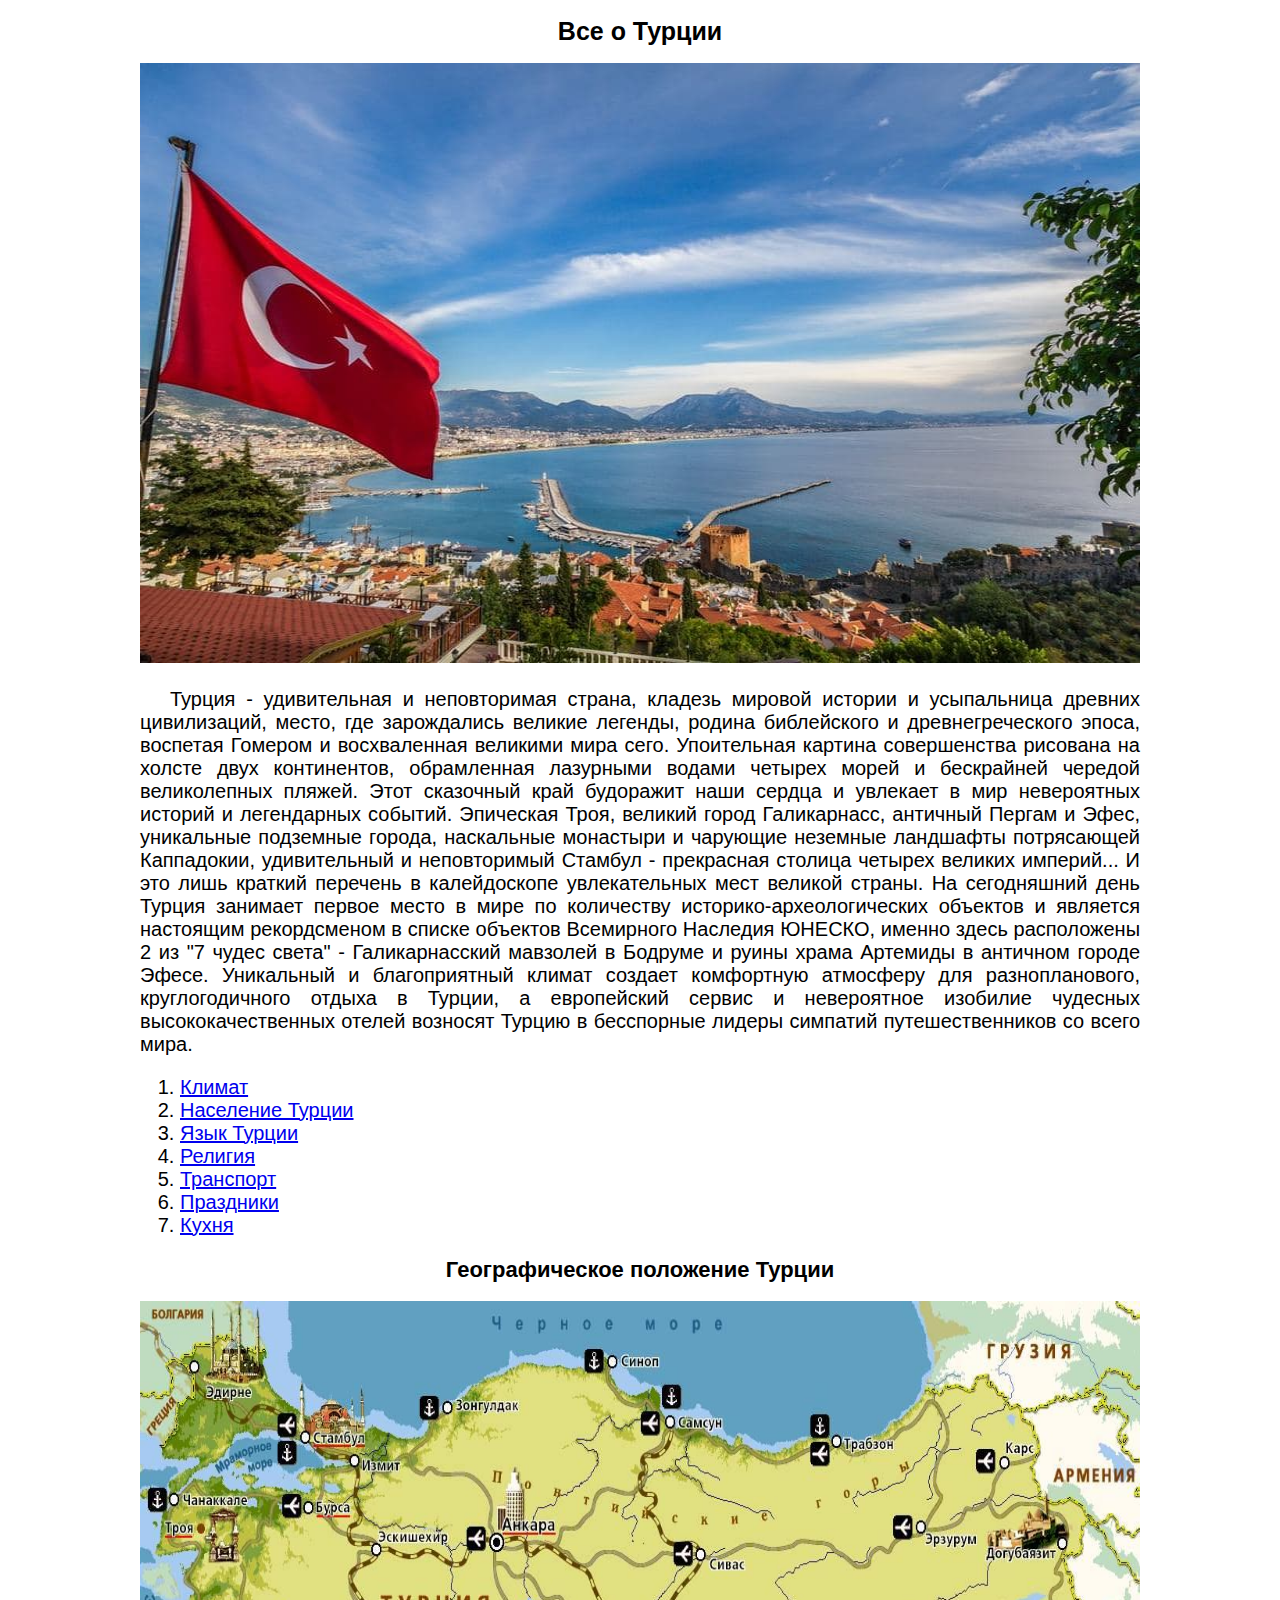
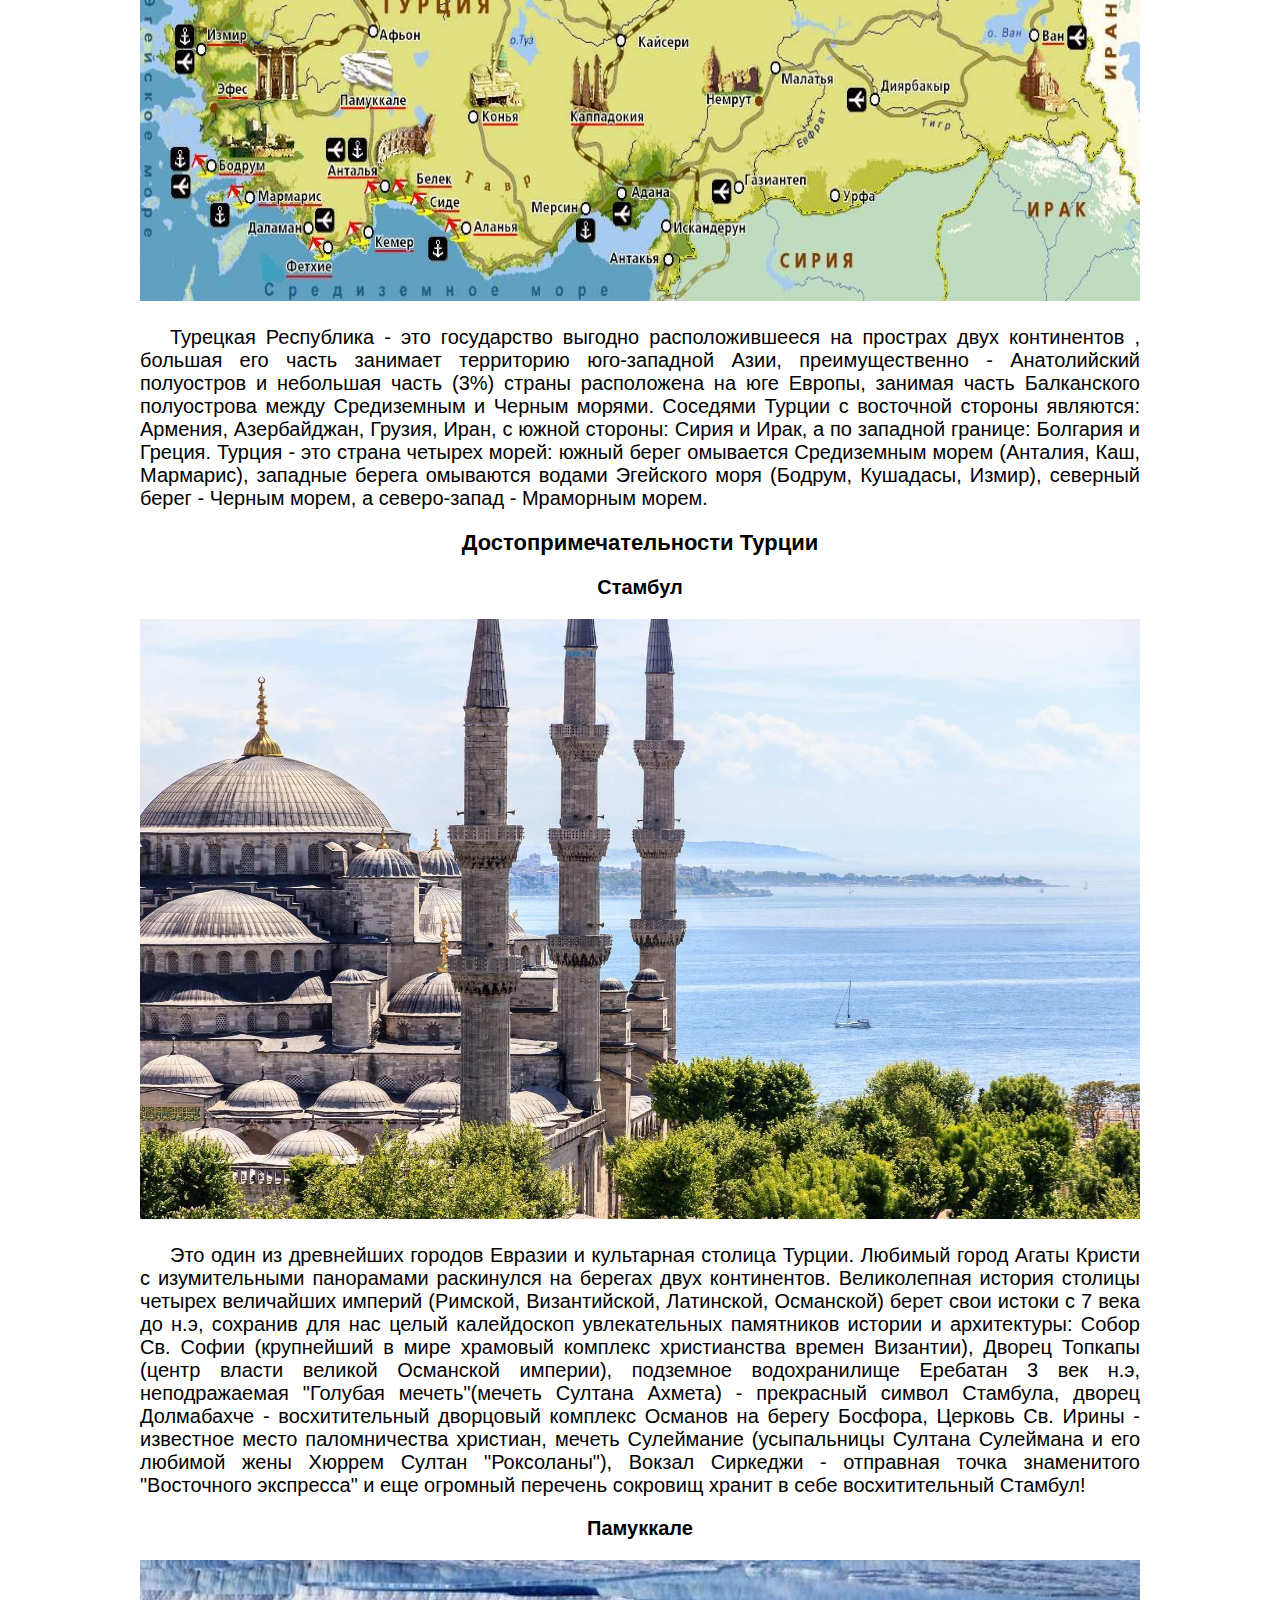
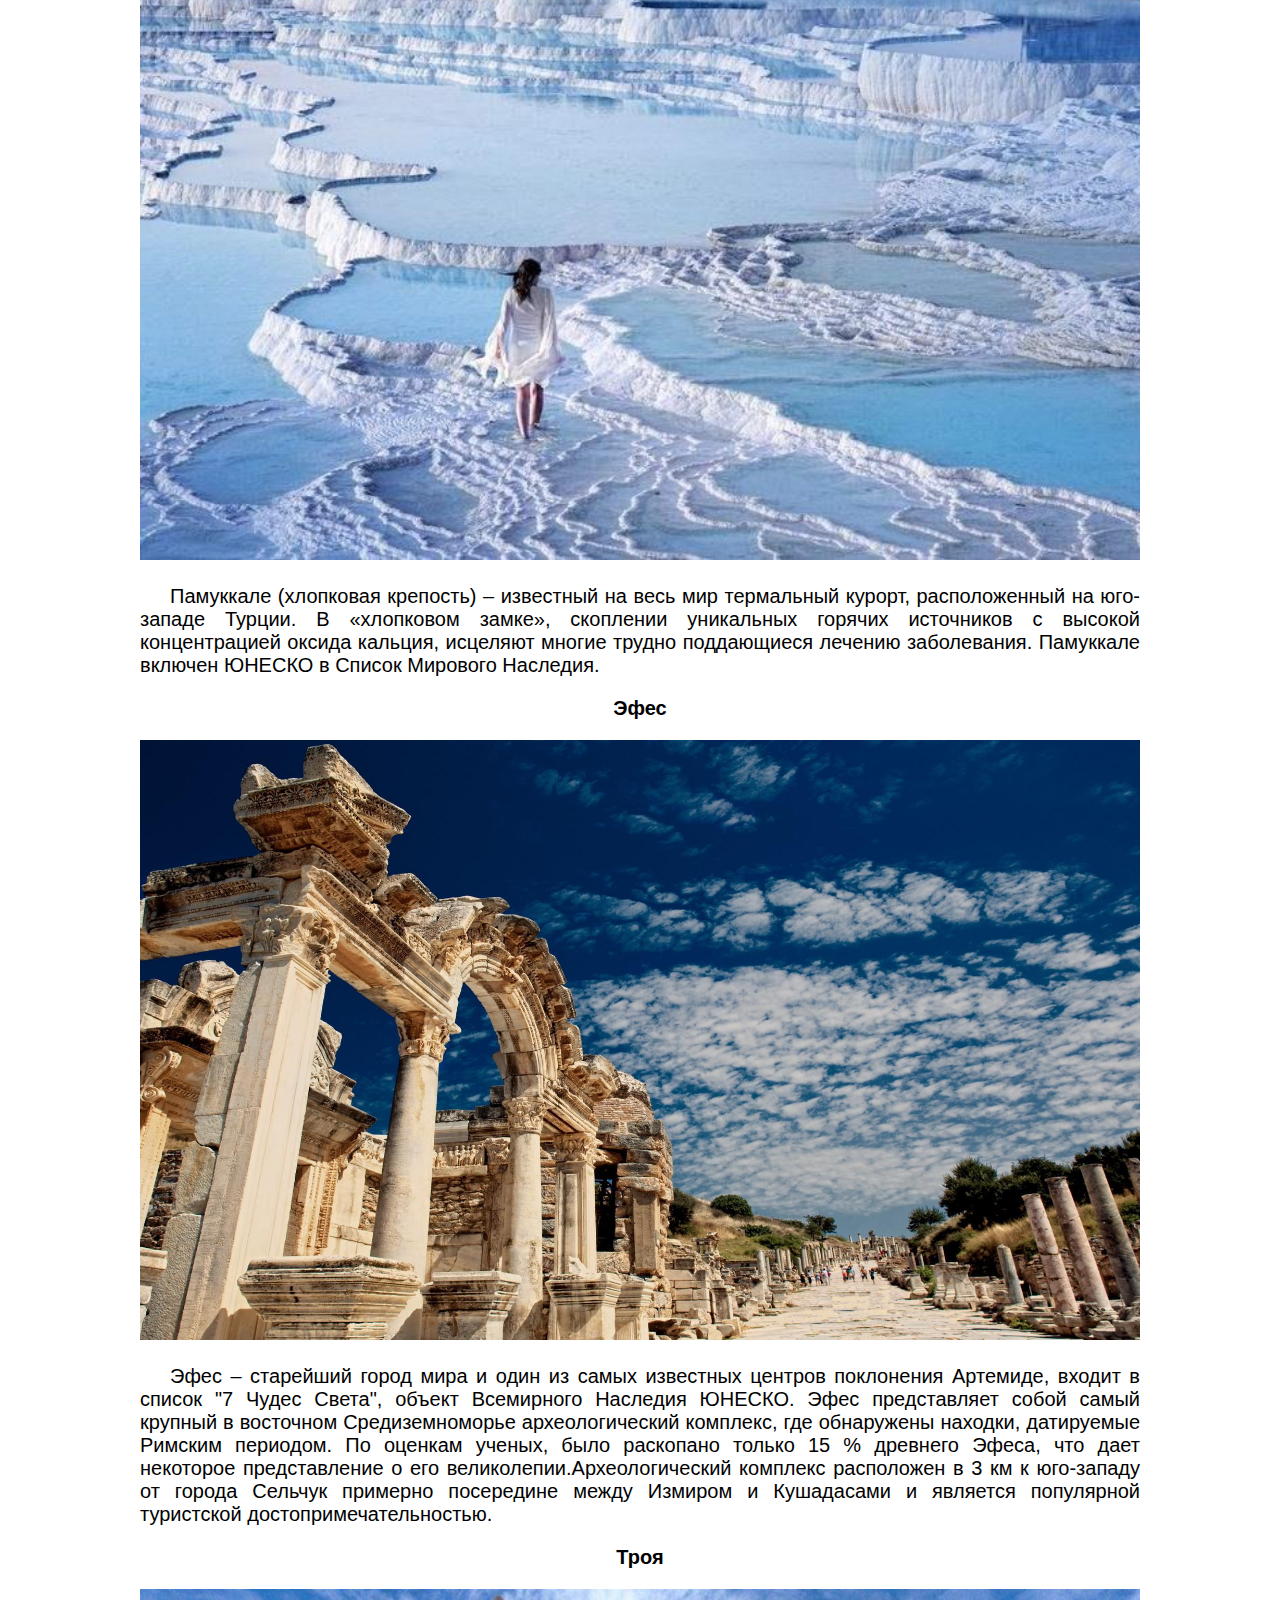
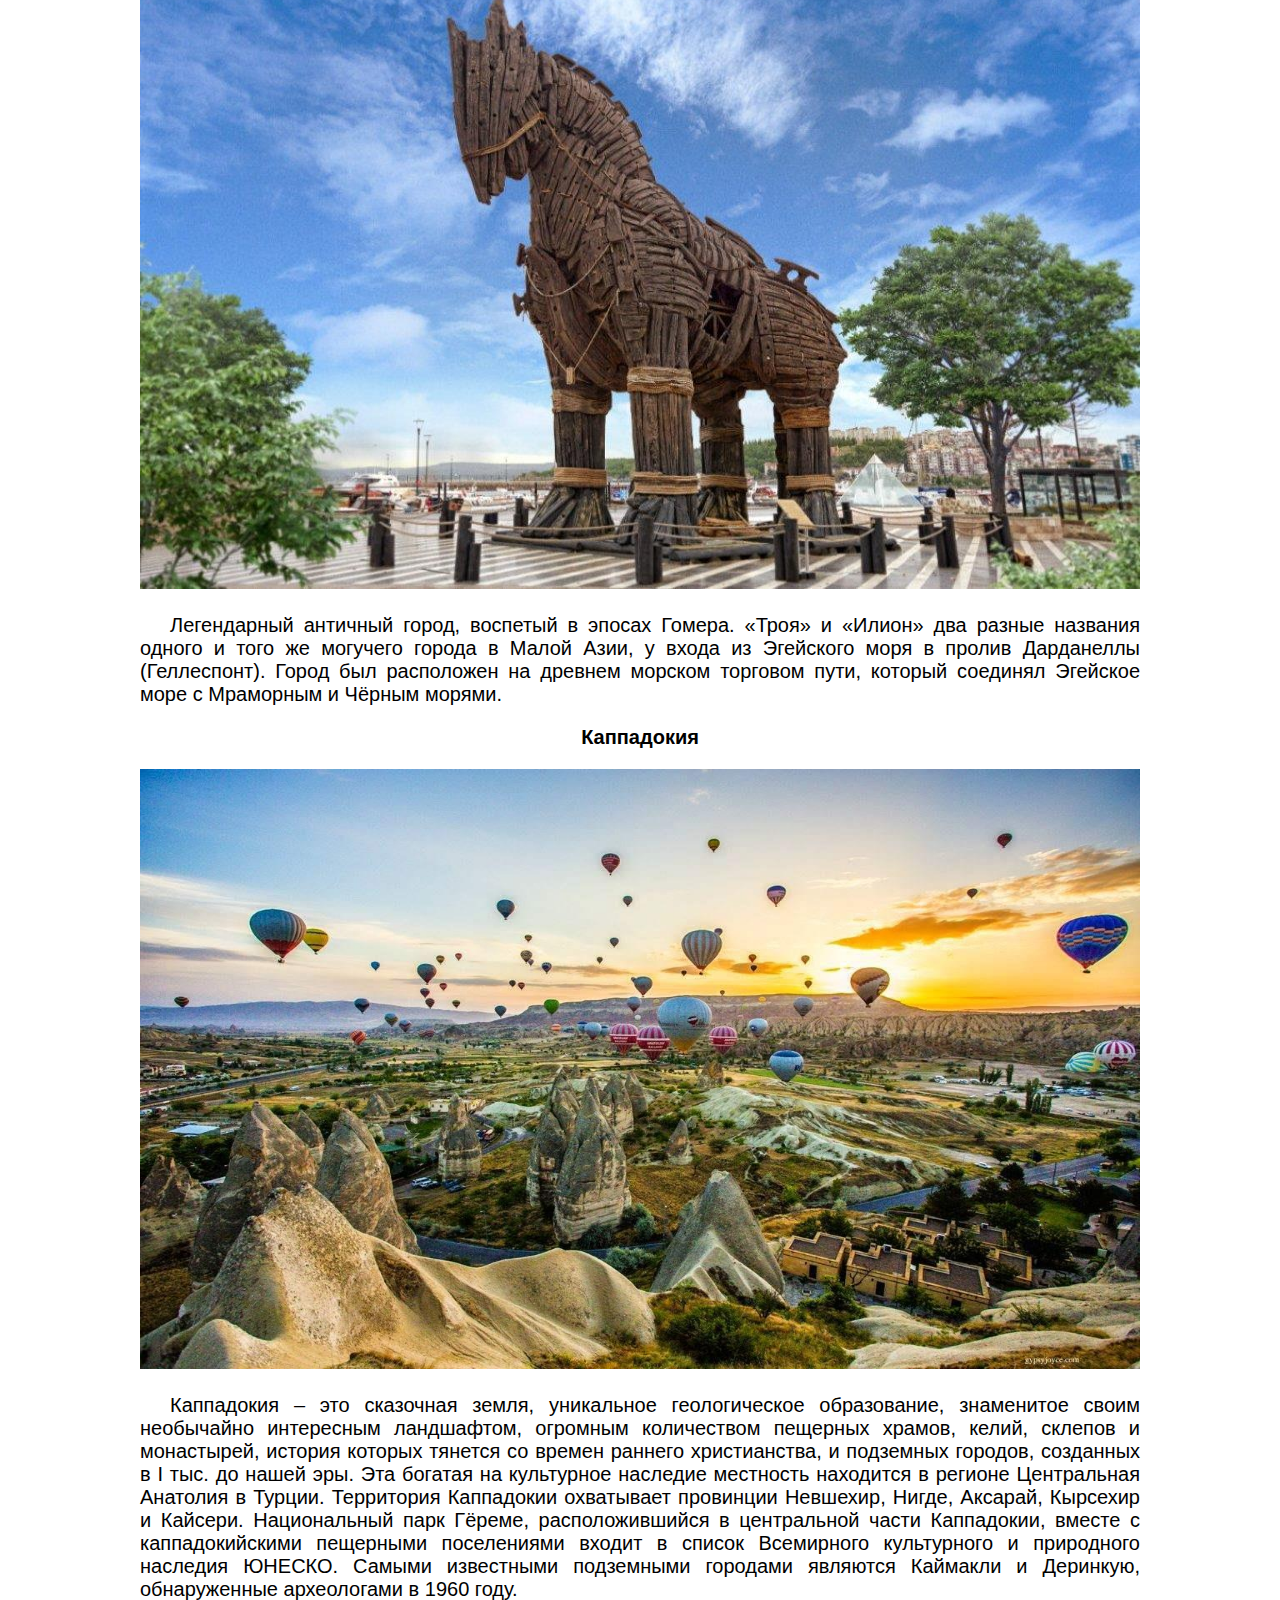
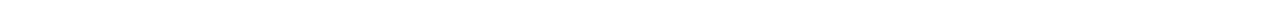
<file: Homework2_2/index.html>
<!DOCTYPE html>
<html lang="ru">
  <head>
     <meta charset="UTF-8">
     <meta http-equiv="X-UA-Compatible" content="IE=edge">
     <meta name="viewport" content="width=device-width, initial-scale=1.0">
     <title>Списки и гиперссылки в Турции</title>
     <link rel="stylesheet" href="css/style.css">
 </head>
 <body>
   <h1>Все о Турции</h1>
    <img src="images/Turkey1.jpg" alt="Фото Турции">
      <div>
         <p>Турция - удивительная и неповторимая страна, кладезь мировой истории и усыпальница древних цивилизаций, 
            место, где зарождались великие легенды, родина библейского и древнегреческого эпоса, воспетая Гомером и 
            восхваленная великими мира сего. Упоительная картина совершенства рисована на холсте двух континентов, 
            обрамленная лазурными водами четырех морей и бескрайней чередой великолепных пляжей. Этот сказочный край 
            будоражит наши сердца и увлекает в мир невероятных историй и легендарных событий. Эпическая Троя, великий 
            город Галикарнасс, античный Пергам и Эфес, уникальные подземные города, наскальные монастыри и чарующие 
            неземные ландшафты потрясающей Каппадокии, удивительный и неповторимый Стамбул - прекрасная столица четырех
            великих империй... И это лишь краткий перечень в калейдоскопе увлекательных мест великой страны. На сегодняшний 
            день Турция занимает первое место в мире по количеству историко-археологических объектов и является настоящим
            рекордсменом в списке объектов Всемирного Наследия ЮНЕСКО, именно здесь расположены 2 из "7 чудес света" - Галикарнасский 
            мавзолей в Бодруме и руины храма Артемиды в античном городе Эфесе. Уникальный и благоприятный климат создает комфортную
            атмосферу для разнопланового, круглогодичного отдыха в Турции, а европейский сервис и невероятное изобилие чудесных 
            высококачественных отелей возносят Турцию в бесспорные лидеры симпатий путешественников со всего мира.</p>
	   </div>

   <ol>
	 <li><a href="#">Климат</a>
	 <li><a href="#">Население Турции</a>
	 <li><a href="#">Язык Турции</a>
	 <li><a href="#">Религия</a>
	 <li><a href="#">Транспорт</a>
	 <li><a href="#">Праздники</a>
	 <li><a href="#">Кухня</a>	
   </ol>

   <h2>Географическое положение Турции</h2>
    <img src="images/Turkey_map.gif" alt="Карта Турции">
      <div>
	     <p>Турецкая Республика - это государство выгодно расположившееся на прострах двух континентов , большая его 
	        часть занимает территорию юго-западной Азии, преимущественно - Анатолийский полуостров и небольшая часть 
	        (3%) страны расположена на юге Европы, занимая часть Балканского полуострова между Средиземным и Черным морями.
	        Соседями Турции с восточной стороны являются: Армения, Азербайджан, Грузия, Иран, с южной стороны: Сирия и Ирак, 
	        а по западной границе: Болгария и Греция. Турция - это страна четырех морей: южный берег омывается Средиземным
	        морем (Анталия, Каш, Мармарис), западные берега омываются водами Эгейского моря (Бодрум, Кушадасы, Измир),
	        северный берег - Черным морем, а северо-запад - Мраморным морем.</p>
	   </div>
   
  <h2>Достопримечательности Турции</h2>

    <h3>Стамбул</h3>
      <img src="images/Istanbul.jpg" alt="Стамбул">
	    <div>
         <p>Это один из древнейших городов Евразии и культарная столица Турции. Любимый город Агаты Кристи с изумительными
	        панорамами раскинулся на берегах двух континентов. Великолепная история столицы четырех величайших империй (Римской,
	        Византийской, Латинской, Османской) берет свои истоки с 7 века до н.э, сохранив для нас целый калейдоскоп увлекательных
	        памятников истории и архитектуры: Собор Св. Софии (крупнейший в мире храмовый комплекс христианства времен Византии),
	        Дворец Топкапы (центр власти великой Османской империи), подземное водохранилище Еребатан 3 век н.э, неподражаемая 
	        "Голубая мечеть"(мечеть Султана Ахмета) - прекрасный символ Стамбула, дворец Долмабахче - восхитительный дворцовый 
	        комплекс Османов на берегу Босфора, Церковь Св. Ирины - известное место паломничества христиан, мечеть Сулеймание
	        (усыпальницы Султана Сулеймана и его любимой жены Хюррем Султан "Роксоланы"), Вокзал Сиркеджи - отправная точка 
	        знаменитого "Восточного экспресса" и еще огромный перечень сокровищ хранит в себе восхитительный Стамбул!</p>
	   </div>

	<h3>Памуккале</h3>
      <img src="images/Pamukkale.jpg" alt="Памуккале">
	    <div>
         <p>Памуккале (хлопковая крепость) – известный на весь мир термальный курорт, расположенный на юго-западе Турции.
	        В «хлопковом замке», скоплении уникальных горячих источников с высокой концентрацией оксида кальция, исцеляют
	        многие трудно поддающиеся лечению заболевания. Памуккале включен ЮНЕСКО в Список Мирового Наследия.</p>
	   </div>

	<h3>Эфес</h3>
      <img src="images/Ephesus.jpg" alt="Эфес">
	    <div>
         <p>Эфес – старейший город мира и один из самых известных центров поклонения Артемиде, входит в список "7 Чудес
	        Света", объект Всемирного Наследия ЮНЕСКО. Эфес представляет собой самый крупный в восточном Средиземноморье
	        археологический комплекс, где обнаружены находки, датируемые Римским периодом. По оценкам ученых, было раскопано 
	        только 15 % древнего Эфеса, что дает некоторое представление о его великолепии.Археологический комплекс расположен 
	        в 3 км к юго-западу от города Сельчук примерно посередине между Измиром и Кушадасами и является популярной 
	        туристской достопримечательностью.</p>
	   </div>

	<h3>Троя</h3>
      <img src="images/Troy.jpg" alt="Троя">
	    <div>
         <p>Легендарный античный город, воспетый в эпосах Гомера. «Троя» и «Илион» два разные названия одного и того же могучего
	        города в Малой Азии, у входа из Эгейского моря в пролив Дарданеллы (Геллеспонт). Город был расположен на древнем морском
	        торговом пути, который соединял Эгейское море с Мраморным и Чёрным морями.</p>
	   </div>

	<h3>Каппадокия</h3>
      <img src="images/Kappadokien.jpg" alt="Каппадокия">
	    <div>
         <p>Каппадокия – это сказочная земля, уникальное геологическое образование, знаменитое своим необычайно интересным ландшафтом, 
	        огромным количеством пещерных храмов, келий, склепов и монастырей, история которых тянется со времен раннего христианства, 
	        и подземных городов, созданных в I тыс. до нашей эры. Эта богатая на культурное наследие местность находится в регионе 
	        Центральная Анатолия в Турции. Территория Каппадокии охватывает провинции Невшехир, Нигде, Аксарай, Кырсехир и Кайсери.
	        Национальный парк Гёреме, расположившийся в центральной части Каппадокии, вместе с каппадокийскими пещерными поселениями
	        входит в список Всемирного культурного и природного наследия ЮНЕСКО. Самыми известными подземными городами являются Каймакли 
	        и Деринкую, обнаруженные археологами в 1960 году.</p>
       </div>
	 <footer></footer>
  </body>
</html>
</file>
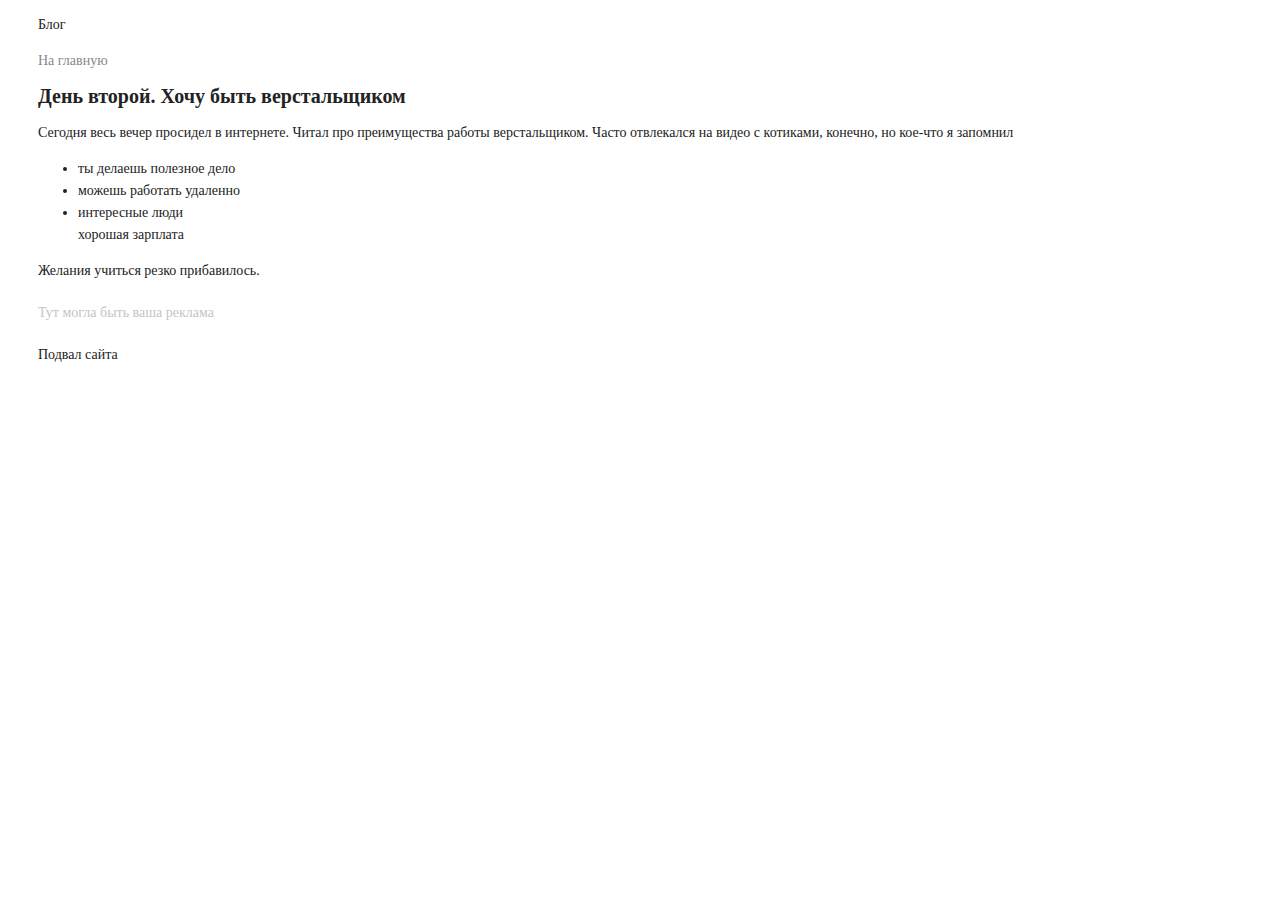
<file: Homework2_1/index1.html>
<!DOCTYPE html>
<html lang="ru">
<head>
  <meta charset="UTF-8">
  <meta http-equiv="X-UA-Compatible" content="IE=edge">
  <meta name="viewport" content="width=!, initial-scale=1.0">
  <title>Дневник начинающего верстальщика</title>
  <link rel="stylesheet" href="css/style.css">
</head>
<body>
 <header>
   <p>Блог</p>
   <nav>
     На главную
   </nav>
 </header>
 <main>
   <article><h1>День второй. Хочу быть верстальщиком</h1>
    <p>Сегодня весь вечер просидел в интернете. Читал про преимущества работы верстальщиком. Часто отвлекался на видео с котиками, конечно, но кое-что я запомнил</p>
    <ul>
      <li>ты делаешь полезное дело</li>
      <li>можешь работать удаленно</li>
      <li>интересные люди</li>
      хорошая зарплата</ul>
      <p>Желания учиться резко прибавилось.</p>
  </article>
  <aside>
    Тут могла быть ваша реклама
  </aside>
 </main>
 <footer>
   Подвал сайта
 </footer>
</body>
</html>
</file>
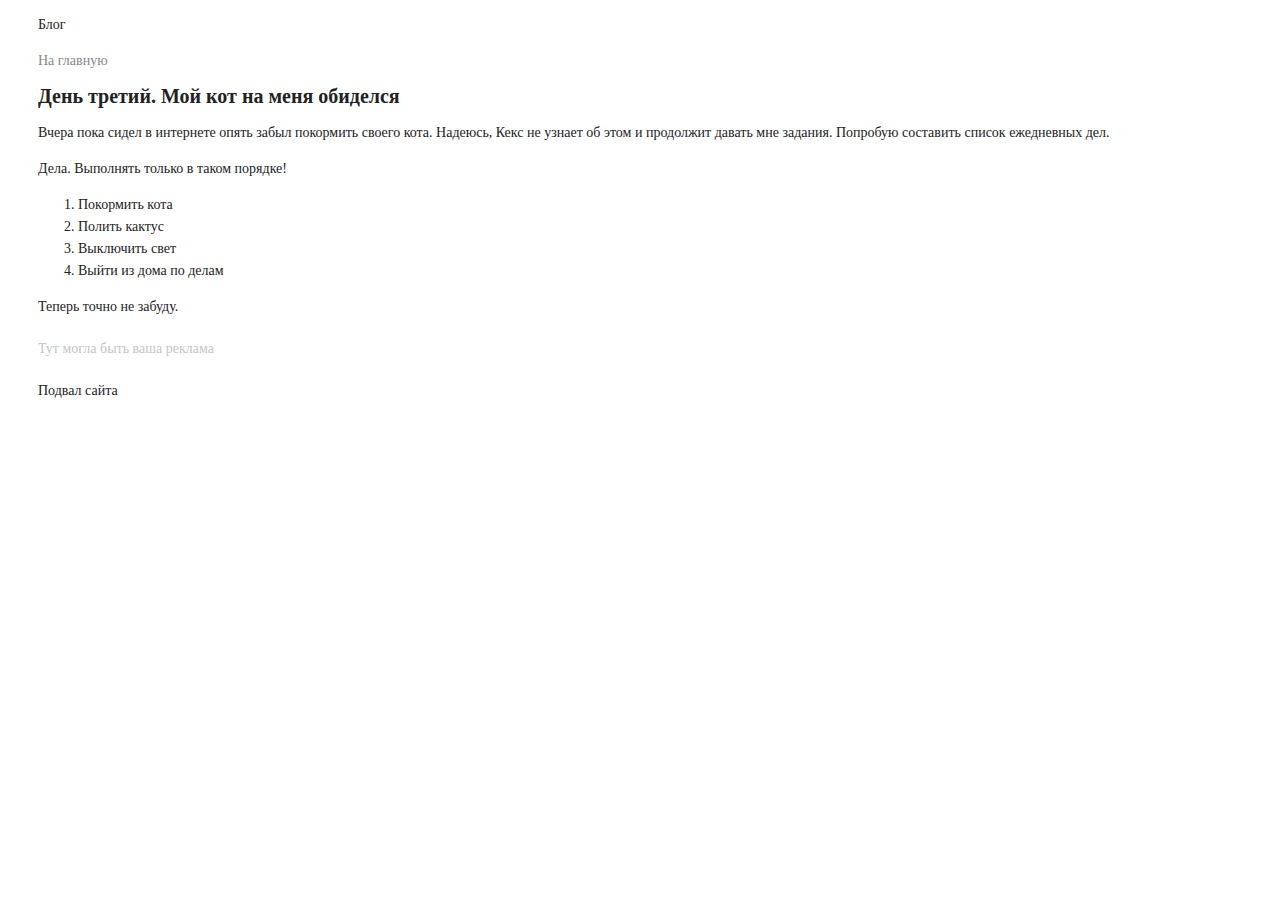
<file: Homework2_1/index2.html>
<!DOCTYPE html>
<html lang="ru">
<head>
  <meta charset="UTF-8">
  <meta http-equiv="X-UA-Compatible" content="IE=edge">
  <meta name="viewport" content="width=!, initial-scale=1.0">
  <title>Дневник начинающего верстальщика</title>
  <link rel="stylesheet" href="css/style.css">
</head>
<body>
 <header>
   <p>Блог</p>
   <nav>
     На главную
   </nav>
 </header>
 <main>
   <article><h1>День третий. Мой кот на меня обиделся</h1>
    <p>Вчера пока сидел в интернете опять забыл покормить своего кота.
        Надеюсь, Кекс не узнает об этом и продолжит давать мне задания. Попробую
        составить список ежедневных дел.</p>
        <p>Дела. Выполнять только в таком порядке!</p>
    <ol>
      <li>Покормить кота</li>
      <li>Полить кактус</li>
      <li>Выключить свет</li>
      <li>Выйти из дома по делам</li></ol>
      <p>Теперь точно не забуду.</p>
  </article>
  <aside>
    Тут могла быть ваша реклама
  </aside>
 </main>
 <footer>
   Подвал сайта
 </footer>
</body>
</html>
</file>
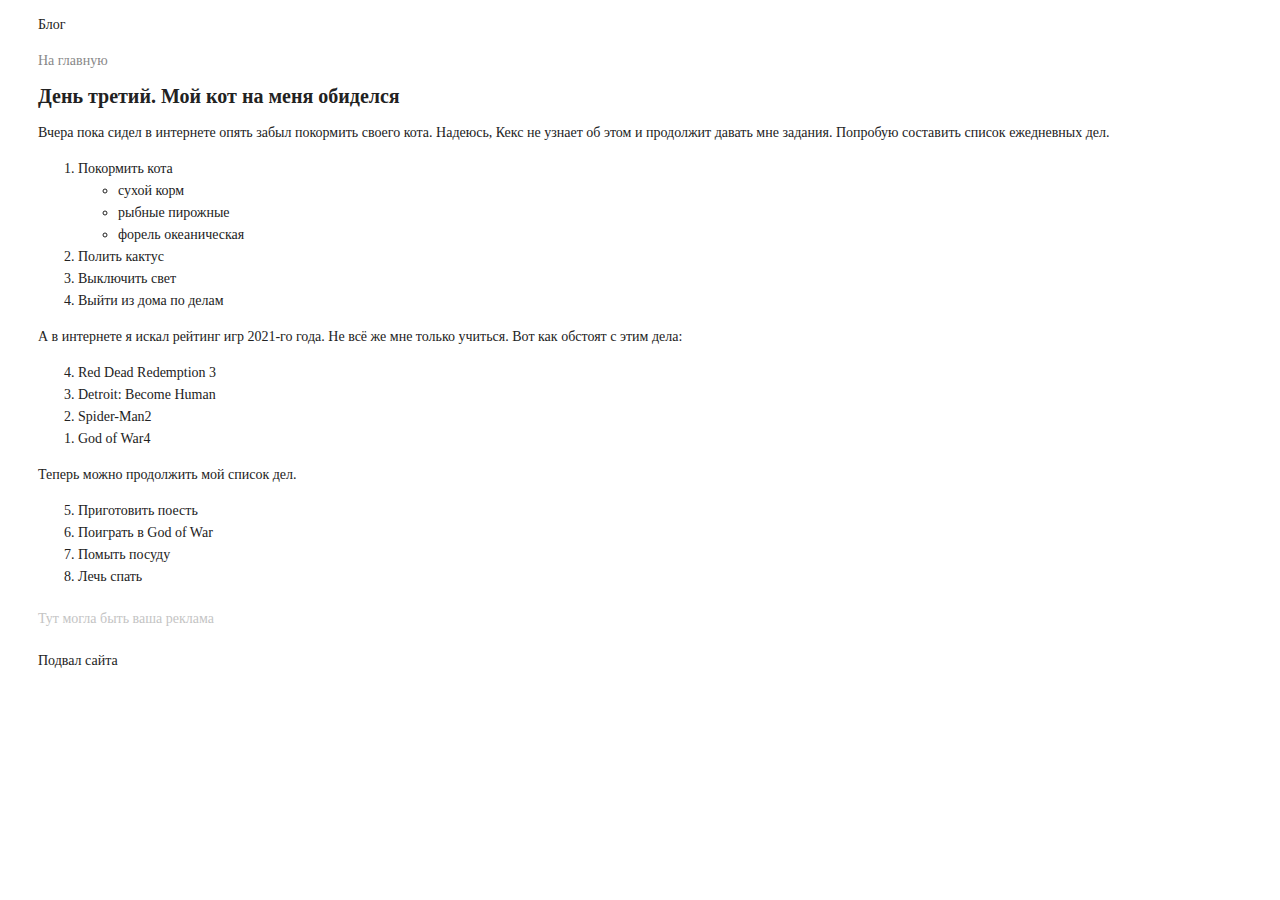
<file: Homework2_1/index3.html>
<!DOCTYPE html>
<html lang="ru">
<head>
  <meta charset="UTF-8">
  <meta http-equiv="X-UA-Compatible" content="IE=edge">
  <meta name="viewport" content="width=!, initial-scale=1.0">
  <title>Сайт начинающего верстальщика</title>
  <link rel="stylesheet" href="css/style.css">
</head>
<body>
 <header>
   <p>Блог</p>
   <nav>
     На главную
   </nav>
 </header>
 <main>
   <article><h1>День третий. Мой кот на меня обиделся</h1>
    <p>Вчера пока сидел в интернете опять забыл покормить своего кота.
        Надеюсь, Кекс не узнает об этом и продолжит давать мне задания. Попробую
        составить список ежедневных дел.</p>
    <ol>
      <li>Покормить кота <ul><li>сухой корм</li> <li>рыбные пирожные</li><li>форель океаническая</li></ul></li>
      <li>Полить кактус</li>
      <li>Выключить свет</li>
      <li>Выйти из дома по делам</li></ol>
      <p>А в интернете я искал рейтинг игр 2021-го года. Не всё же мне
        только учиться. Вот как обстоят с этим дела:</p>
        <ol reversed>
            <li>Red Dead Redemption 3</li>
            <li>Detroit: Become Human</li>
            <li>Spider-Man2</li>
            <li>God of War4</li>
        </ol>
        <p>Теперь можно продолжить мой список дел.</p>
        <ol start="5">
            <li>Приготовить поесть</li>
            <li>Поиграть в God of War</li>
            <li>Помыть посуду</li>
            <li>Лечь спать</li>
        </ol>
  </article>
  <aside>
    Тут могла быть ваша реклама
  </aside>
 </main>
 <footer>
   Подвал сайта
 </footer>
</body>
</html>
</file>
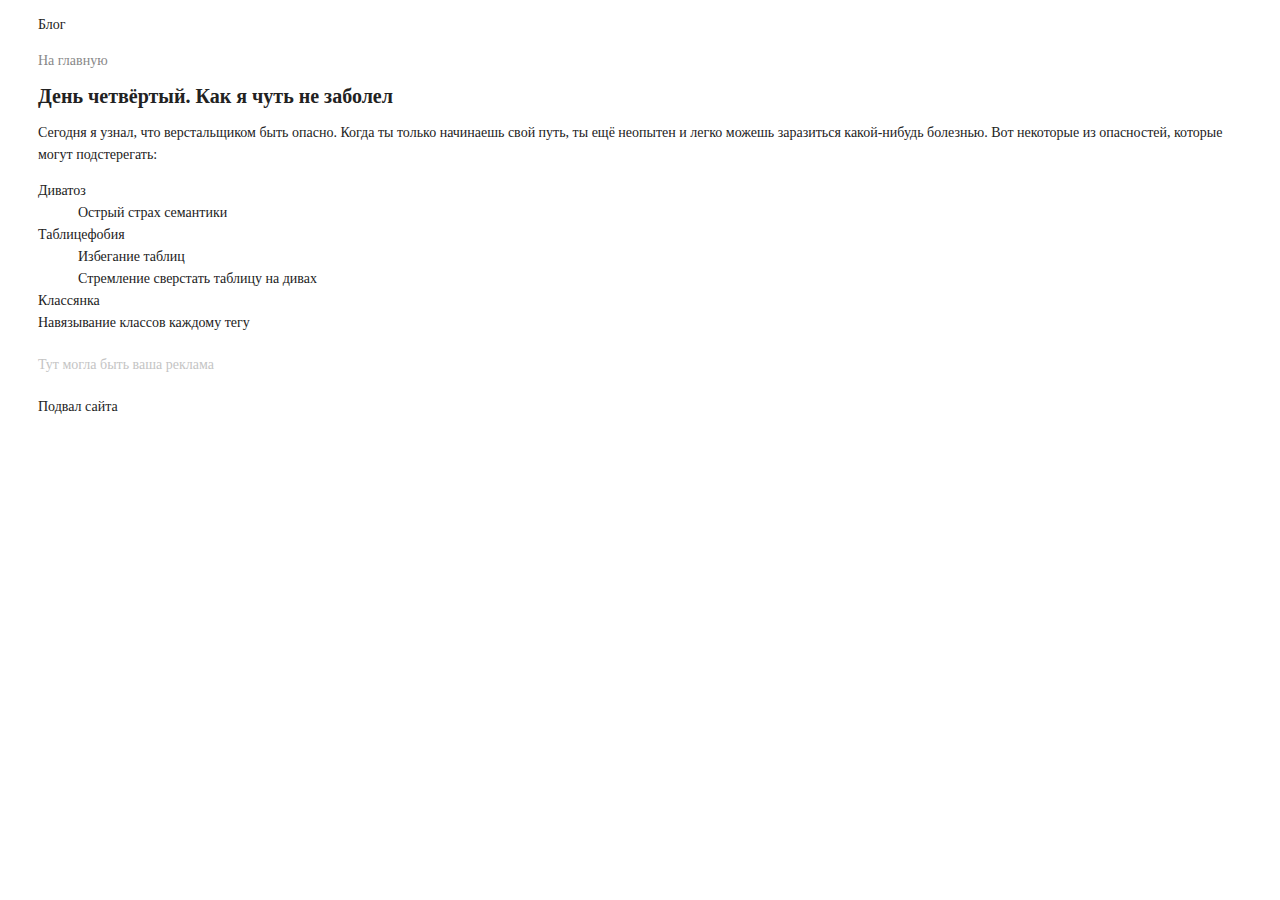
<file: Homework2_1/index4.html>
<!DOCTYPE html>
<html lang="ru">
<head>
  <meta charset="UTF-8">
  <meta http-equiv="X-UA-Compatible" content="IE=edge">
  <meta name="viewport" content="width=!, initial-scale=1.0">
  <title>Сайт начинающего верстальщика</title>
  <link rel="stylesheet" href="css/style.css">
</head>
<body>
 <header>
   <p>Блог</p>
   <nav>
     На главную
   </nav>
 </header>
 <main>
   <article><h1>День четвёртый. Как я чуть не заболел</h1>
    <p>Сегодня я узнал, что верстальщиком быть опасно. Когда ты только
        начинаешь свой путь, ты ещё неопытен и легко можешь заразиться какой-нибудь
        болезнью. Вот некоторые из опасностей, которые могут подстерегать:</p>
        <dl><dt>Диватоз
            <dd>Острый страх семантики</dd>     
        </dt>
        <dt>Таблицефобия
            <dd>Избегание таблиц</dd>
            <dd>Стремление сверстать таблицу на дивах</dd>
        </dt>
     <dt>Классянка</dt>
     <dt>Навязывание классов каждому тегу</dt>
        </dl>
      </article>
  <aside>
    Тут могла быть ваша реклама
  </aside>
 </main>
 <footer>
   Подвал сайта
 </footer>
</body>
</html>
</file>
<file: Homework2_2/css/style.css>
h1 {
  font-size: 25px;
  line-height: normal;
  text-align: center;
}

h2{
  font-size: 22px;
  line-height: normal;
  text-align: center;
}

h3{
  font-size: 20px;
  line-height: normal;
  text-align: center;
}

body {
  padding: 0 10px;
  font-size: 20px;
  line-height: normal;
  font-family: Arial, Helvetica, sans-serif;
  color: black;
  width: 1000px;
  margin: 0 auto;
}

img {
  width: 1000px;
  height: 600px;
}

div {
  text-indent: 1.5em;
  margin-top: 10px;
  font-size: 20px;
  line-height: normal;
  text-align: justify;
}
</file>
<file: Homework2_1/css/style.css>
body {
  padding: 0 30px;
  font-size: 14px;
  line-height: 22px;
  font-family: "Georgia", serif;
  color: #222222;
}
h1 {
  font-size: 20px;
  line-height: normal;
}
nav {
  color: #888888;
}
aside {
  margin: 20px 0;
  color: #c4c4c4;
}
</file>
